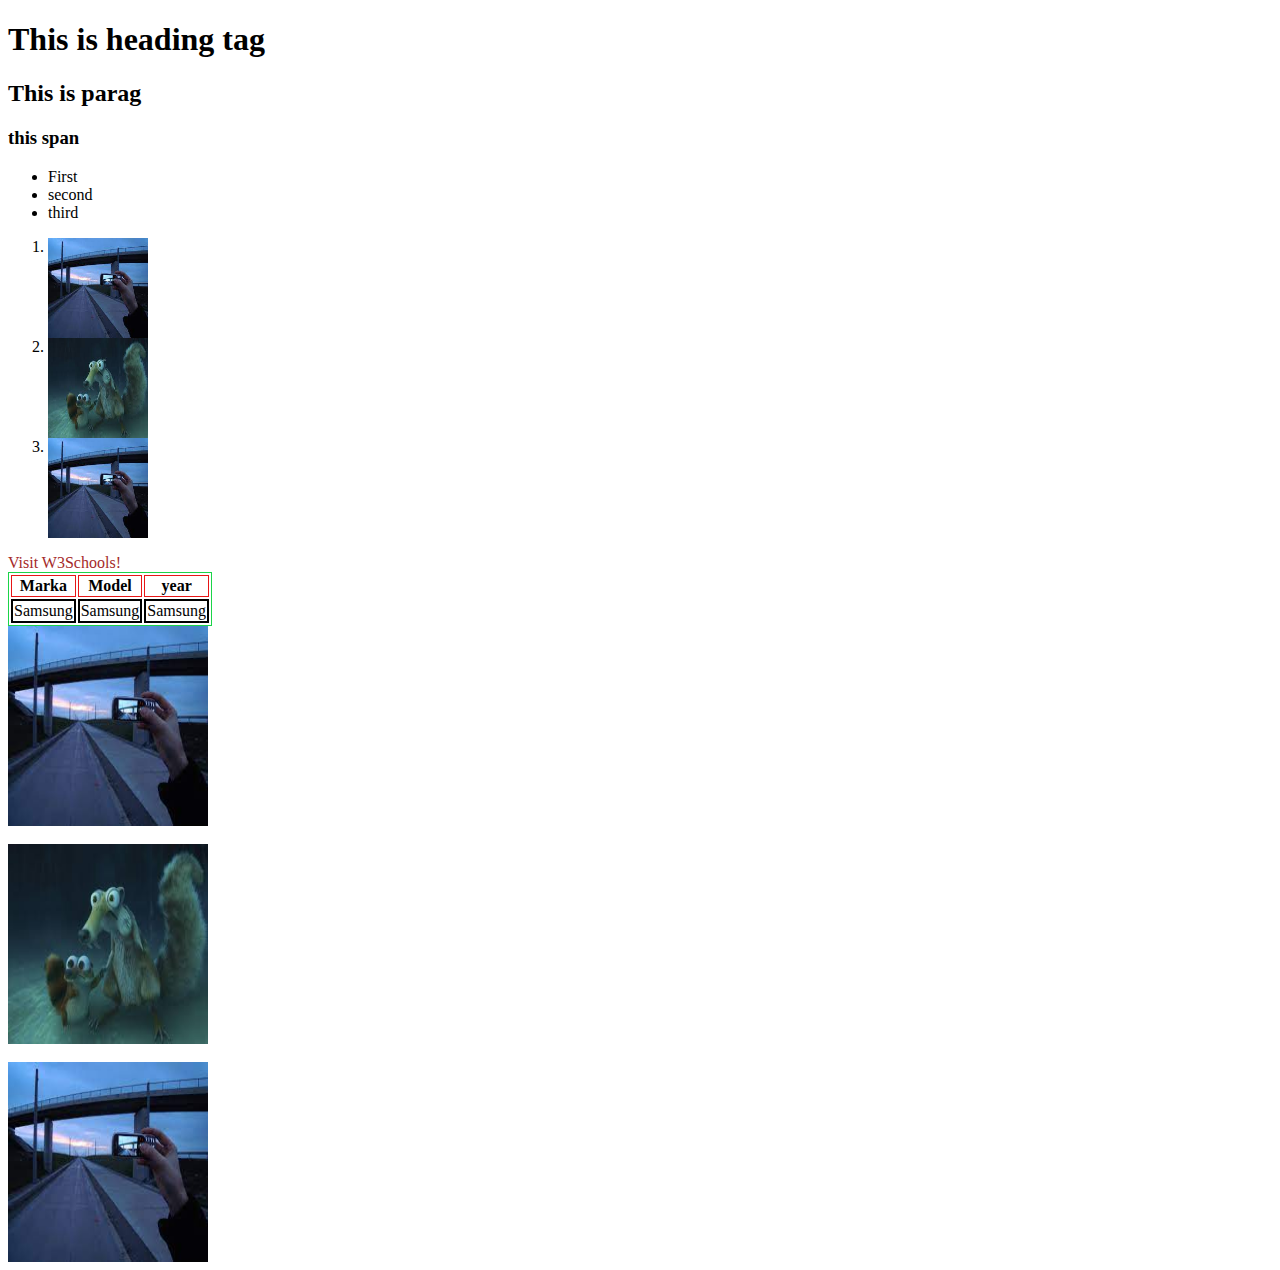
<file: html/index.html>
<!DOCTYPE html>
<html lang="en">
<head>
    <meta charset="UTF-8">
    <meta http-equiv="X-UA-Compatible" content="IE=edge">
    <meta name="viewport" content="width=device-width, initial-scale=1.0">
    <title>Document</title>
    <!-- <style>
        ul li{
            display: inline;
        }
    </style> -->
    <h1>This is heading tag</h1>
    <h2>This is parag</h2>
    <h3>this span</h3>
   
</head>
<body>
    <style>
        img{
            display: block;
        }
    </style>


    <ul>
        <li>First</li>
        <li>second</li>
        <li>third</li>
    </ul>
    <ol>
        <li> 
            <img src="./pic.jfif" width="100" height="100" alt="Samsungun yasakli reklami"/>
        </li>
      <li> <img src="./sincab.jfif" width="100" height="100" alt="Samsungun yasakli reklami"/></li> 
<li><img src="./pic.jfif" width="100" height="100" alt="Samsungun yasakli reklami"/></li>


    </ol>

    <!-- <pre>gyfrefgeruilgut
        rfgyuergert
        hjgfrv
    </pre>
    <div>
        <ul>
            <li style="display: inline;">sdasd</li>
            <li style="display: inline;">sdasadsdsd</li>

            
        </ul>
    </div> -->

    <!-- <ul type="square">
        <li>Simara</li>
        <li>Dilara</li>
        <li>hasan</li>
        <li>
            <ol type="I" start="2">
                <li>java</li>
                <li>c++</li>
                <li>htmll</li>
            </ol>
        </li>
    </ul> -->

    <!-- //marka model year border 2
    //data border 1px -->

    <a href="https://www.w3schools.com/" target="_blank">Visit W3Schools!</a>
    
<style>
    a{
        text-decoration: none;
        color: brown;

    }

    table{
        border: 1px solid rgb(27, 212, 73);
    }
    table th{
        border: 1px solid rgb(231, 22, 22);
    }
        th, td {
        border: 1px solid black;
      }
      th, td {
        border: 2px solid black; 

      
    }
      
</style>

    <table>
        <thead>
<th>Marka</th>
<th>Model</th>
<th>year</th>
        </thead>
        <tbody>
<td>Samsung</td>
<td>Samsung</td>
<td>Samsung</td>
        </tbody>
    </table>
    <!-- <link rel="first add link" href="https://www.w3schools.com/tags/tag_link.asp"> -->
    <img src="./pic.jfif" width="200" height="200" alt="Samsungun yasakli reklami"/>
<br>
<img src="./sincab.jfif" width="200" height="200" alt="Samsungun yasakli reklami"/>
<br>
<img src="./pic.jfif" width="200" height="200" alt="Samsungun yasakli reklami"/>

</body>
</html>
</file>
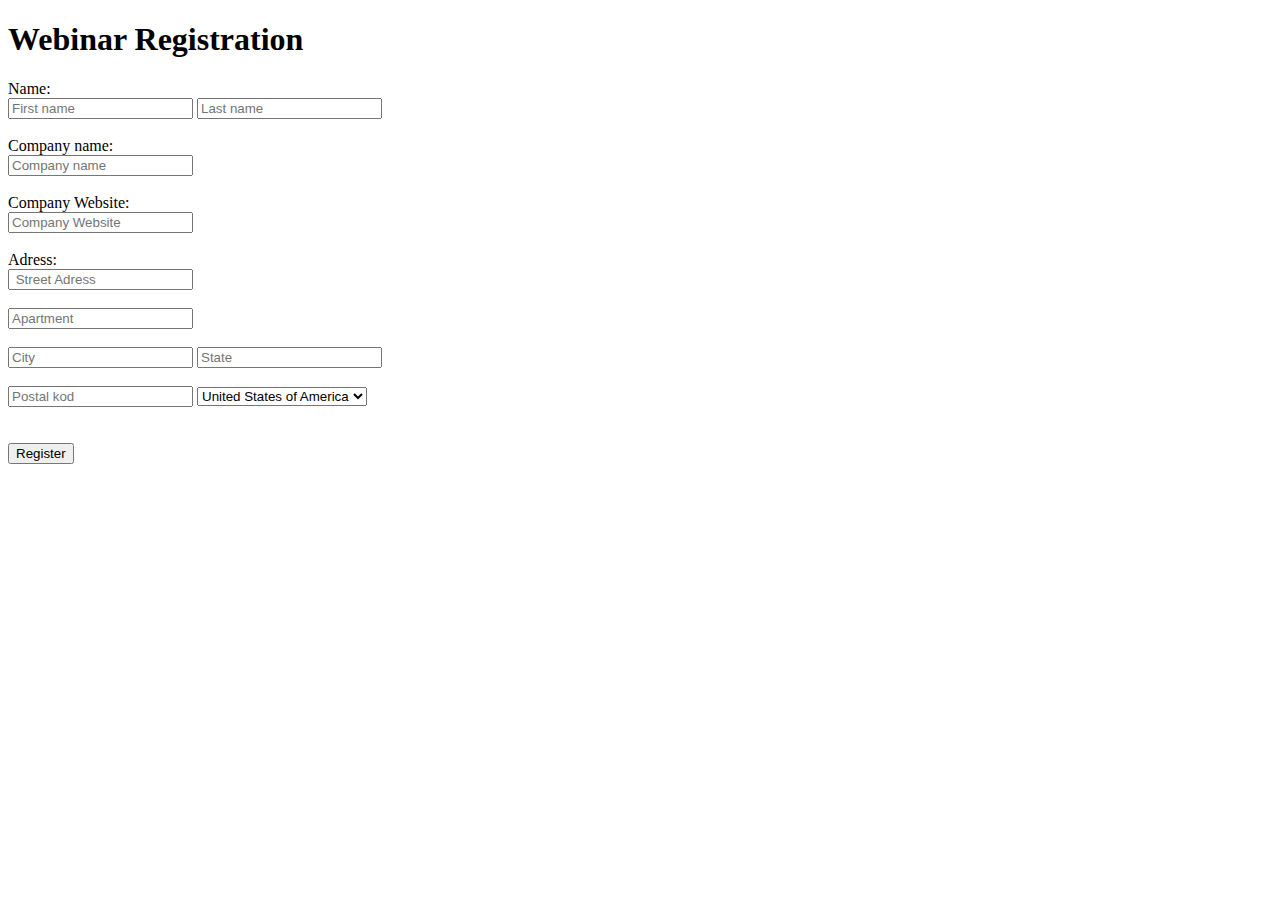
<file: html tas/registration.html>
<!DOCTYPE html>
<html lang="en">
<head>
    <meta charset="UTF-8">
    <meta http-equiv="X-UA-Compatible" content="IE=edge">
    <meta name="viewport" content="width=device-width, initial-scale=1.0">
    <title>Document</title>
    <link rel="stylesheet" href="C:\Users\simar\OneDrive\Desktop\html tas\register.css">

    <h1>Webinar Registration</h1>
</head>
<body>
    
    <form action="" method="get" class="registration">
        <div class="div">
            <label class="regis" for="name">Name:</label><br>
             
            <input type="text" placeholder="First name" name="name" id="name" required>
    
           
            <input type="text" placeholder="Last name" name="name" id="name" required>
        </div>
        <br>
        <div >
            <label class="regis" for="Company name">Company name:</label><br>
            <input class="blok" type="text" placeholder="Company name" name="name" id="name" required>
        </div>
        <br>
        <div >
        <div >
            <label class="regis" for="Company Website">Company Website:</label><br>
            <input class="blok" type="link" placeholder="Company Website" link="link" id="link" required>
        </div>
        <br>
        <div> 
            <label  for="Adress">Adress:</label><br>
            <input  class="blok" type="text" placeholder=" Street Adress" Adress="Adress" id="Adress" >
            <br>
            <br>
            <input class="blok" type="text" placeholder="Apartment" Adress="Adress" id="Adress" >
            <br>    
            <br>
            <input type="text" placeholder="City" Adress="Adress" id="Adress" >
            <input type="text" placeholder="State" Adress="Adress" id="Adress" >
            <br>
            <br>
            <input type="text" placeholder="Postal kod" Adress="Adress" id="Adress" >
            
            <select class="box" name="country" id="country">
                <option value="country">United States of America</option>
            </select>
          </div>
          <br>
          <br>
          <div>
            <input class="button" type="button" value="Register">
        </div>
       
    </form>
</body>
</html>
</file>
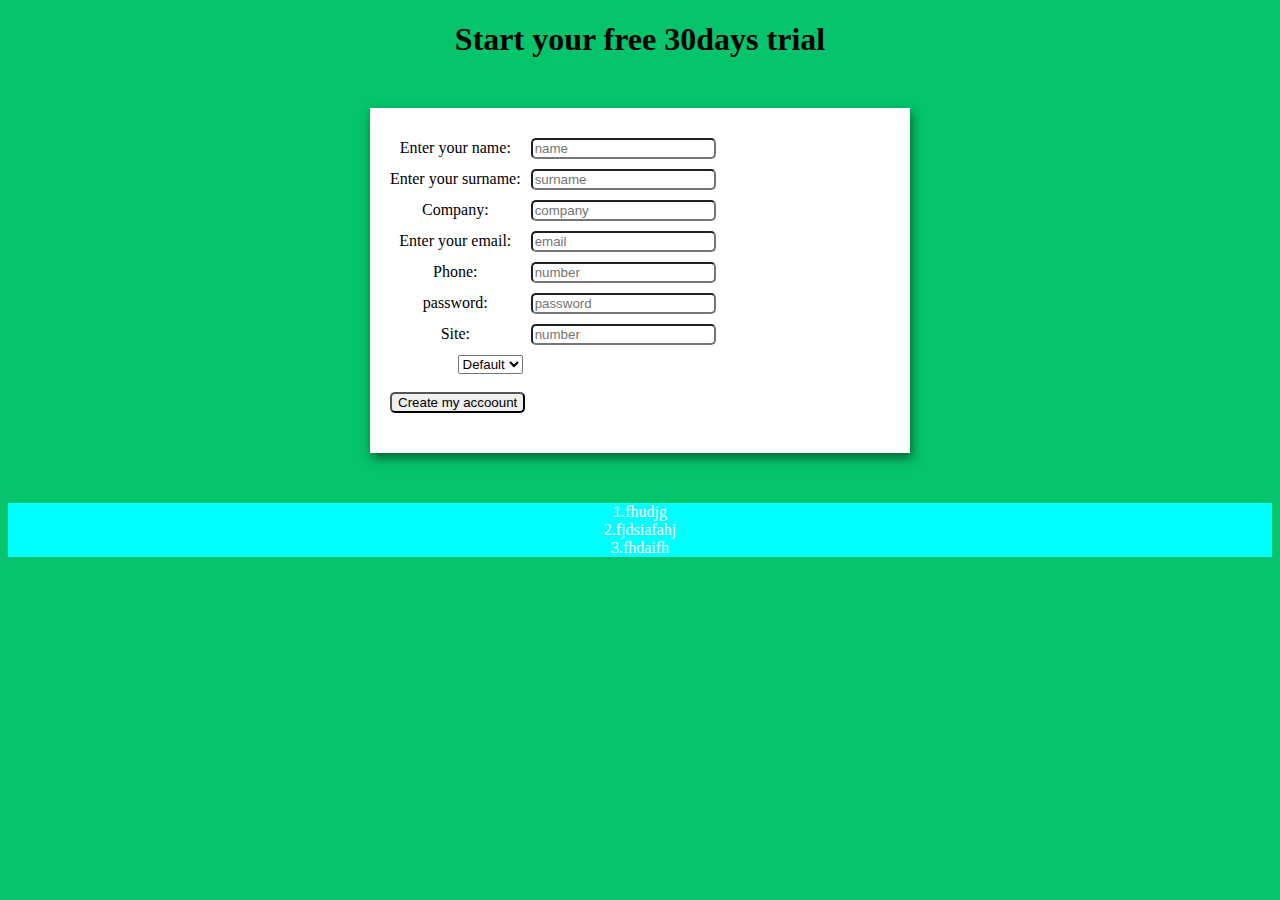
<file: html/index1.html>
<!DOCTYPE html>
<html lang="en">
<head>
    <meta charset="UTF-8">
    <meta http-equiv="X-UA-Compatible" content="IE=edge">
    <meta name="viewport" content="width=device-width, initial-scale=1.0">
    <title>Document</title>

   <h1>Start your free 30days trial</h1>
</head>
<body>
<!-- 
    <table border>
        <tr><th rowspan=2><th colspan=2>average<th rowspan=2>other<br>category
        <tr><th>height<th>weight
        <tr><th align=left>males<td>1.9<td>0.003<td>yyy
        <tr><th align=left>females<td>1.7<td>0.002<td>xxx
</table> -->

<style>

    body{
        
        background-color:#05c46b;
            font-family: Verdana;
            text-align: center;
    }
form{
    background-color: #fff;
            max-width: 500px;
            margin: 50px auto;
            padding: 30px 20px;
            box-shadow: 2px 5px 10px rgba(0, 0, 0, 0.5);
}
.form-control {
            text-align: left;
            margin-bottom: 25px;
        }
        .form-control label {
            display: block;
            margin-bottom: 10px;
        }
        button {
            background-color: #05c46b;
            border: 1px solid #777;
            border-radius: 2px;
            font-family: inherit;
            font-size: 21px;
            display: block;
            width: 100%;
            margin-top: 50px;
            margin-bottom: 20px;
        }

div.form-example {
    display: table-row;
}

label {
    display: table-cell;
    margin-bottom: 10px;
}

label {
    padding-right: 10px;
}
input{
    display: table-cell;
    margin-bottom: 10px;
    border-radius: 5px;
}
element.style {
    background-color: aqua;
    color: #fff;
    position: absolute;
    top: 150px;
    right: 160px;
    width: 200px;}





</style>

    
        <form action="" method="get" class="form-example">
            <div class="form-example">
              <label for="name">Enter your name: </label>
              <input type="text" placeholder="name" name="name" id="name" required>
            </div>
            <div class="form-example">
                <label for="surname">Enter your surname: </label>
                <input type="text"  placeholder="surname"surname="surname" id="surname" required>
              </div>
              <div class="form-example">
                <label for="company">Company: </label>
                <input type="text" placeholder="company" company="company" id="company" required>
              </div>
            <div class="form-example">
              <label for="email">Enter your email: </label>
              <input type="email" name="email" placeholder="email" id="email" required>
            </div>
            <div class="form-example">
                <label for="Number">Phone: </label>
                <input type="number" placeholder="number"  number="number" id="number" required>
              </div>
              <div class="form-example">
                <label for="password">password: </label>
                <input type="password" placeholder="password" company="password" id="password" required>
              </div>
              <div class="form-example">
                <label for="link">Site: </label>
                <input type="link" placeholder="number"Link="link" id="link" required>
              </div>

              <div class="custom-select" style="width:200px;">
                <select>
                    <option value="0" selected disabled>Default</option>
               
                  <option value="1">max</option>
                  <option value="2">min</option>
                </select>
            </div>
            <br>    
            <div class="form-example">
              <input type="button" value="Create my accoount">
            </div>
         
          </form>
   
  
          <div class="Box" style="background-color: aqua;color: #fff;">
            1.fhudjg
            <br>
            2.fjdsiafahj
            <br>
            3.fhdaifh
         </div>


    
    
   
</body>
</html>
</file>
